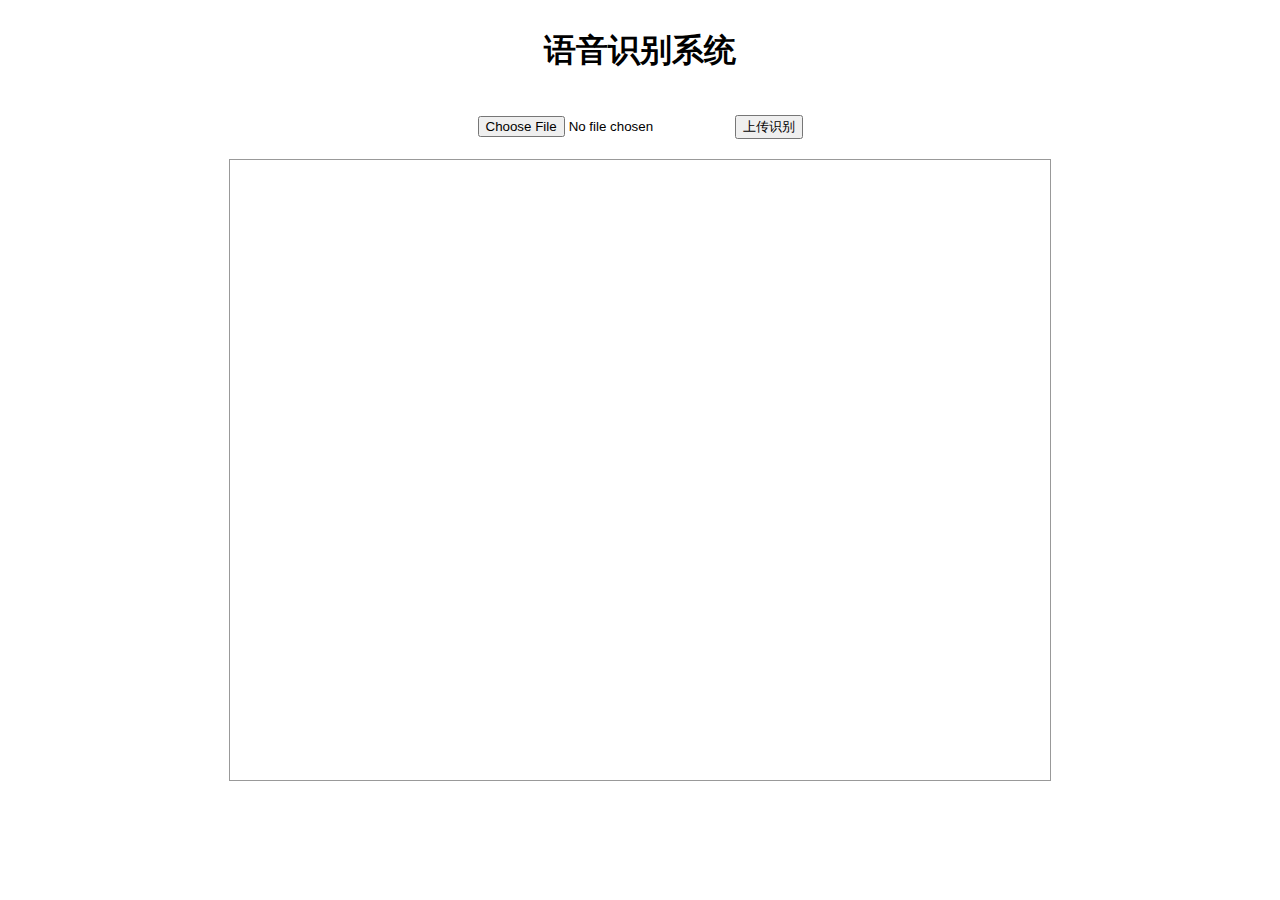
<file: HelloWorld/templates/uploadView.html>
<!DOCTYPE html>
<html>

<head>
    <title>FunASR 文件上传</title>
    <style>
        #result {
            width: 800px;
            height: 600px;
            margin: 0 auto;
            border: 1px solid #999;
            padding: 10px;
            line-height: 30px;
        }
        .toolbar {
            display:flex;
            flex-direction: column;
            gap: 20px;
            justify-content: center;
            align-items: center;
            margin-bottom:20px;
        }
    </style>
</head>

<body>
<div class="toolbar">
    <h1>语音识别系统</h1>
    <div>
        <input type="file" id="audioFile" accept="audio/*"/>
        <button onclick="uploadAudio()">上传识别</button>
    </div>
</div>
<div id="result"></div>

<script>
    async function uploadAudio() {
        const fileInput = document.getElementById('audioFile');
        const file = fileInput.files[0];

        if (!file) {
            alert('请选择音频文件');
            return;
        }

        const formData = new FormData();
        formData.append('file', file);

        try {
            const response = await fetch('http://127.0.0.1:8090/upload/', {
                method: 'POST',
                body: formData,
            });

            const result = await response.json();
            document.getElementById('result').innerHTML =
                `识别结果: ${result.text} <br>置信度: ${result.confidence}`;

        } catch (error) {
            console.error('上传失败:', error);
        }
    }
</script>
</body>

</html>
</file>
